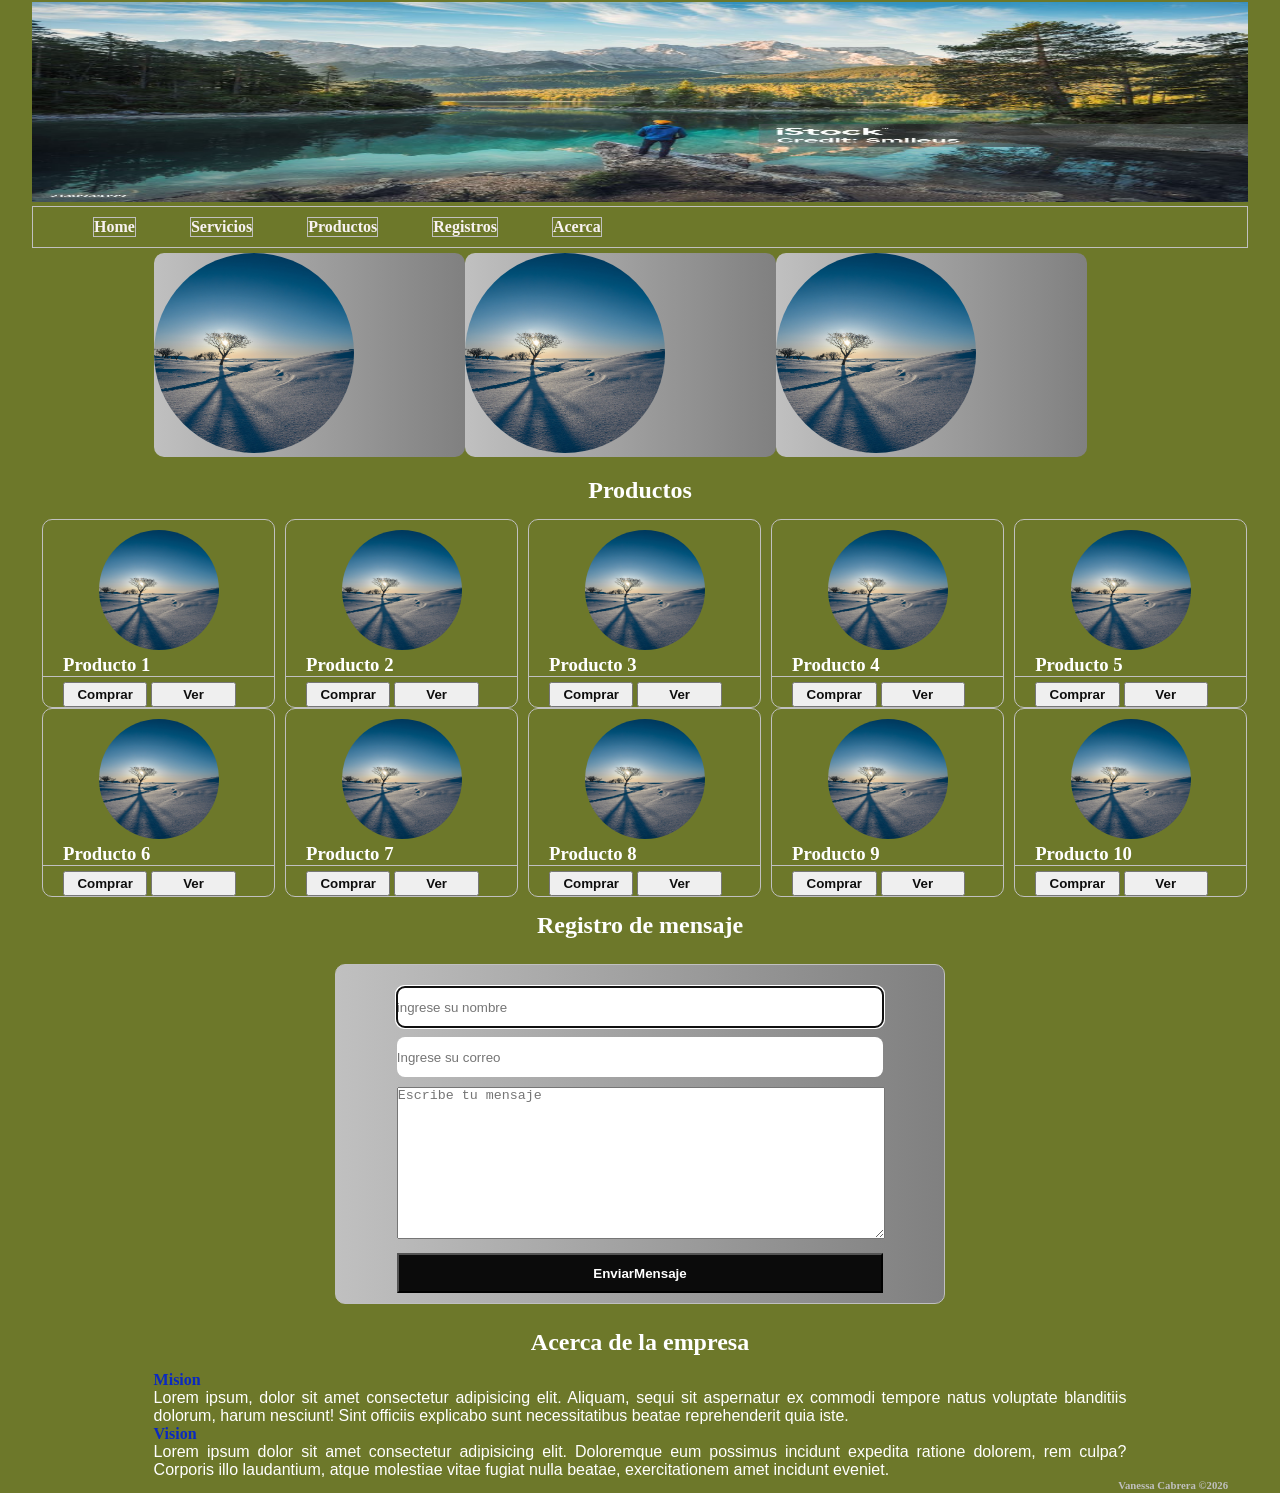
<file: index.html>
<!DOCTYPE html>
<html lang="en">
<head>
    <meta charset="UTF-8">
    <meta name="viewport" content="width=device-width, initial-scale=1.0">
    <link rel="stylesheet" href="styles.css"> 
    <title>Home</title>
</head>
<body>
    <div id="contenedor"> 
        <header> 
            <img src="imgs/imagen.jpg" width="100%" height="200px"> 
        </header>

        <nav id="menu">
            <ul> 
                <li> <a href="index.html"> Home</a></li>
                <li> <a href="servicios.html"> Servicios</a></li>
                <li> <a href="productos.html"> Productos</a></li>
                <li> <a href="registros.html"> Registros</a></li>
                <li> <a href="AcercaDe.html"> Acerca</a></li>
            </ul>
        </nav>

        <section id="principal">
            <aside class="tarjeta">
                <img src="imgs/imagen1.jpg" width="200px" height="200px"> 
            </aside>
            <aside class="tarjeta">
                <img src="imgs/imagen1.jpg" width="200px" height="200px"> 
            </aside>
            <aside class="tarjeta">
                <img src="imgs/imagen1.jpg" width="200px" height="200px"> 
            </aside>
        </section>

        <h2>Productos</h2>
        <section>

            <aside class="producto">

                <div class="centrar">
                <img src="imgs/imagen1.jpg" width="120px" height="120px">
                </div>
                <h3>Producto 1</h3>
                <div class="botones">
                    <button class="boton">Comprar</button>
                    <button class="boton boton2">Ver</button>
                </div>
            </aside>

            <aside class="producto">
                <div class="centrar">
                <img src="imgs/imagen1.jpg" width="120px" height="120px">
                </div>
                <h3>Producto 2</h3>
                <div class="botones">
                    <button class="boton">Comprar</button>
                    <button class="boton boton2">Ver</button>
                </div>
            </aside>

            <aside class="producto">
                <div class="centrar">
                <img src="imgs/imagen1.jpg" width="120px" height="120px">
                </div>
                <h3>Producto 3</h3>
                <div class="botones">
                    <button class="boton">Comprar</button>
                    <button class="boton boton2">Ver</button>
                </div>
            </aside>

            <aside class="producto">
               <div class="centrar">
                <img src="imgs/imagen1.jpg" width="120px" height="120px">
                </div>
                <h3>Producto 4</h3>
                <div class="botones">
                    <button class="boton">Comprar</button>
                    <button class="boton boton2">Ver</button>
                </div>
            </aside>

            <aside class="producto">
                <div class="centrar">
                <img src="imgs/imagen1.jpg" width="120px" height="120px">
                </div>
                <h3>Producto 5</h3>
                <div class="botones">
                    <button class="boton">Comprar</button>
                    <button class="boton boton2">Ver</button>
                </div>
            </aside>

            <aside class="producto">
                <div class="centrar">
                <img src="imgs/imagen1.jpg" width="120px" height="120px">
                </div>
                <h3>Producto 6</h3>
                <div class="botones">
                    <button class="boton">Comprar</button>
                    <button class="boton boton2">Ver</button>
                </div>
            </aside>

            <aside class="producto">
                <div class="centrar">
                <img src="imgs/imagen1.jpg" width="120px" height="120px">
                </div>
                <h3>Producto 7</h3>
                <div class="botones">
                    <button class="boton">Comprar</button>
                    <button class="boton boton2">Ver</button>
                </div>
            </aside>

            <aside class="producto">
                <div class="centrar">
                <img src="imgs/imagen1.jpg" width="120px" height="120px">
                </div>
                <h3>Producto 8</h3>
                <div class="botones">
                    <button class="boton">Comprar</button>
                    <button class="boton boton2">Ver</button>
                </div>
            </aside>

            <aside class="producto">
                <div class="centrar">
                <img src="imgs/imagen1.jpg" width="120px" height="120px">
                </div>
                <h3>Producto 9</h3>
                <div class="botones">
                    <button class="boton">Comprar</button>
                    <button class="boton boton2">Ver</button>
                </div>
            </aside>

            <aside class="producto">
                <div class="centrar">
                <img src="imgs/imagen1.jpg" width="120px" height="120px">
                </div>
                <h3>Producto 10</h3>
                <div class="botones">
                    <button class="boton">Comprar</button>
                    <button class="boton boton2">Ver</button>
                </div>
            </aside>
        </section>

        <h2>Registro de mensaje</h2>
        <section class="formulario">
            <div class="registro">
                <p>
                    <input type="text" id="nombre" name="nombre" placeholder="ingrese su nombre" required autofocus class="caja">
                </p>
                <p>
                    <input type="text"id="correo" name="correo" placeholder="Ingrese su correo" class="caja">
                </p>
                <p>
                    <textarea id="msg" name="msg" placeholder="Escribe tu mensaje" required></textarea>
                </p>
                <p>
                    <input type="submit" value="EnviarMensaje" name="enviar" class="remitir">
                </p>
            </div>
        </section>

        <h2>Acerca de la empresa</h2>
        <section class="empresa">
            <h4>Mision</h4>
            <article>
                Lorem ipsum, dolor sit amet consectetur adipisicing elit. Aliquam, sequi sit aspernatur ex commodi tempore natus voluptate blanditiis dolorum, harum nesciunt! Sint officiis explicabo sunt necessitatibus beatae reprehenderit quia iste.
            </article>
            <h4>Vision</h4>
            <article>
                Lorem ipsum dolor sit amet consectetur adipisicing elit. Doloremque eum possimus incidunt expedita ratione dolorem, rem culpa? Corporis illo laudantium, atque molestiae vitae fugiat nulla beatae, exercitationem amet incidunt eveniet.
            </article>
        </section>
        <footer>
            <h6>Vanessa Cabrera &copy;2026</h6>
        </footer>
    </div>
</body>
</html>
</file>
<file: styles.css>
/*
    Selector Universal
*/

*{
    /* Propiedad:valor*/
    margin: 0; /* Margen */
    padding: 0; /* sangria */
}

body{
    background-color: rgb(109, 120, 42); /* color Fondo */
    color: white; /* Color letra */
}

#contenedor{
    width: 95%;
    margin: 2px auto;
    /*background-color: silver;*/
}

#menu{
    border: 1px silver solid;
    padding: 10px;
}

nav ul li{
    display: inline-block;
    margin-left: 50px;
    border: 1px silver solid;
}

nav ul li a{
    text-decoration: none;
    color: rgb(248, 242, 242);
    font-weight: bold;
}

#principal{
    width: 80%;
    margin: 5px auto;
}

.tarjeta{
    float: left;
    width: 32%;
    background: linear-gradient(to right,silver,gray);
    border-radius: 10px;
}

.tarjeta img{
    border-radius: 100px;
}

h2{
    text-align: center;
    clear: both;
    padding: 15px 0;
}

section{
    display: flow-root;
}

section .producto{
    margin-left: 10px;
    float: left;
    width: 19%;
    border: 1px silver solid;
    padding-top: 10px;
    border-radius: 10px;
}
.centrar{
    text-align: center;
}

.centrar img{
    border-radius: 120px;
}

h3{
    padding-left: 20px; 
}

.botones{
    padding-left: 20px;
    padding-top: 5px;
    border-top: 1px silver solid;
}

.boton{
    width: 40%;
    height: 25px;
    background-color: rgb(6, 134, 44), 76;
    color: rgb(14, 14, 14);
    font-weight: bold;
}

.boton2{
    background-color: rgb(240, 238, 238)54, 30;
}

.formulario{
    width: 50%;
    margin: 10px auto;
    background: linear-gradient(to right,silver,grey);
    border: 1px silver solid;
    border-radius: 10px;
}

.registro{
    width: 80%;
    padding-top: 20px;
    margin: 2px auto;
}

.caja{
    width: 100%;
    height: 40px;
    border-radius: 8px;
    border: none;
}

p{
    margin-bottom: 10px;
}

textarea{
    width: 100%;
    height: 150px;
}

.remitir{
    width: 100%;
    height: 40px;
    background-color: rgb(11, 11, 11);
    font-family: Verdana, Geneva, Tahoma, sans-serif;
    font-weight: bold;
    color: white;

}

h4{
    color: rgb(10, 41, 193);
}

article{
    text-align: justify;
    font-family: Arial, Helvetica, sans-serif;
    font-size: 1em;
    margin:0px auto;
}

.empresa{
    width: 80%;
    margin: 0px auto;
}

footer{
    text-align: right;
    padding-right: 20px;
    color:silver;
}
</file>
